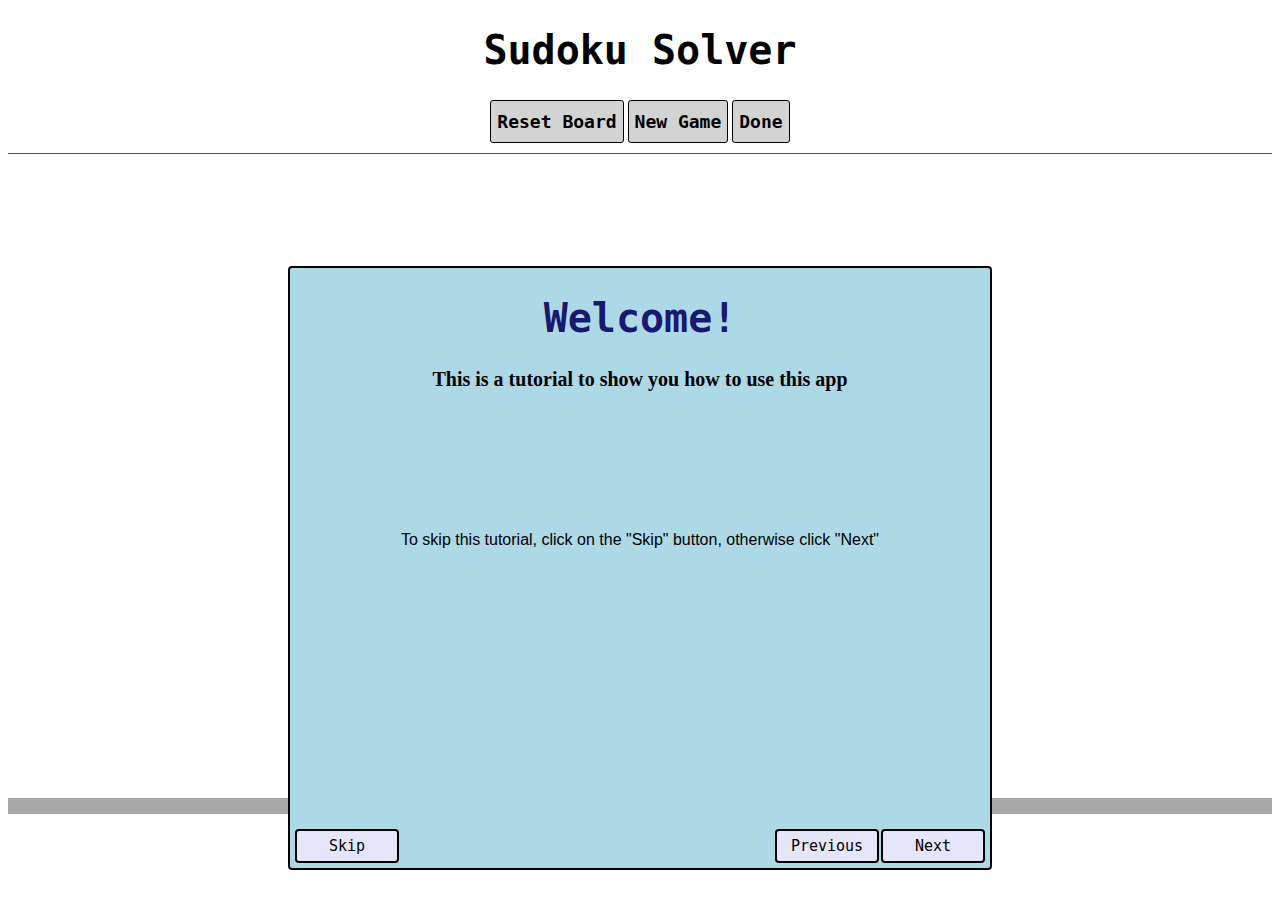
<file: index.html>
<!DOCTYPE html>
<html lang="en">
  <head>
    <meta charset="UTF-8" />
    <meta http-equiv="X-UA-Compatible" content="IE=edge" />
    <meta name="viewport" content="width=device-width, initial-scale=1.0" />
    <title>Sudoku Solver</title>
    <link rel="stylesheet" href="css files/style.css" />
  </head>

  <header>
    <h1>Sudoku Solver</h1>
    <button id="new-game">Reset Board</button>
    <button id="new-board">New Game</button>
    <button id="done">Done</button>
    <button id="solve" class="hidden">Solve</button>
    <div id="slider-container" class="hidden">Speed</div>
    <input
      type="range"
      min="50"
      max="250"
      value="50"
      id="slider"
      class="hidden"
    />
  </header>

  <body>
    <div id="game">
      <div class="tutorial" >
        <h1 class="tut-title">Welcome!</h1>
        <h2 class="tut-sub">This is a tutorial to show you how to use this app</h2>
        <p class="tut-desc">To skip this tutorial, click on the "Skip" button, otherwise click "Next"</p>
        <div class="skip-tutorial">Skip</div>
        <div class="previous-button">Previous</div>
        <div class="next-button">Next</div>
      </div>
      <div id="board"></div>

      <div id="numbers">
        <p id="one">1</p>
        <p id="two">2</p>
        <p id="three">3</p>
        <p id="four">4</p>
        <p id="five">5</p>
        <p id="six">6</p>
        <p id="seven">7</p>
        <p id="eight">8</p>
        <p id="nine">9</p>
        <p id="clear">clear</p>
      </div>
    </div>
  </body>

  <footer>
    Made by
    <a
      href="https://github.com/raaghavaadithya"
      target="_blank"
      ref="norefferer noopener"
      >Raaghav.
    </a>
    <a
      href="https://github.com/raaghavaadithya/sudoku-solver"
      target="_blank"
      ref="norefferer noopener"
      >  Repository Link.
    </a>
  </footer>

  <script src="PreSavedBoards.js"></script>
  <script src="index.js"></script>
</html>
</file>
<file: css files/style.css>
.hidden {
  display: none;
}

p {
  cursor: pointer;
  font-family: Verdana, Geneva, Tahoma, sans-serif;
}

footer {
  background-color: darkgray;
  text-align: center;
  font-size: 14px;
  font-family: Verdana, Geneva, Tahoma, sans-serif, Geneva, Tahoma, sans-serif;
  font-weight: 500;
}

header {
  text-align: center;
  border-bottom: 1px solid red;
  padding-bottom: 10px;
}

body {
  background: white;
  color: black;
}

a {
  color: #000;
}

h1 {
  font-family: monospace, Verdana;
  font-size: 30pt;
}

button {
  font-family: monospace;
  font-weight: 600;
  background-color: lightgray;
  font-size: 18px;
  border: 1px solid black;
  border-radius: 3px;
  padding-top: 10px;
  padding-bottom: 10px;
  cursor: pointer;
}

#numbers > p {
  display: inline-block;
  border: 2px solid black;
  border-radius: 20%;
  width: 50px;
  height: 50px;
  text-align: center;
  font-size: 30pt;
  margin-top: 10px;
  margin-right: 5px;
}

#numbers > p#clear {
  width: 70px;
  font-size: 20pt;
  height: 28px;
  padding-top: 12px;
  padding-bottom: 10px;
  border-radius: 10px;
}

#game {
  display: flex;
  justify-content: center;
  flex-direction: column;
  align-items: center;
}

#board {
  padding-top: 10px;
  margin-top: 10px;
  display: flex;
  flex-wrap: wrap;
  justify-content: center;
  align-content: flex-start;
  width: 520px;
  height: 520px;
}

.tile {
  background-color: rgb(210, 206, 206);
  width: 50px;
  height: 50px;
  border: 2px solid black;
  margin: 1px;
  text-align: center;
  font-size: 30pt;
  border-radius: 10%;
  transition: transform 0.1s;
}

.tile:hover {
  transform: scale(0.95);
}

.right-border {
  margin-right: 5px;
}

.bottom-border {
  margin-bottom: 5px;
}

.selected {
  background-color: rgb(97, 95, 95);
  color: white;
}

.incorrect-number {
  color: white;
  background-color: red;
}

.correct {
  /* background-color: rgb(0, 191, 0);
  color: white; */
  color: rgb(2, 153, 2);
}

.wrong {
  /* background-color: red;
  color: white; */
  color: red;
}

#slider-container {
  margin-top: 15px;
  font-family: monospace;
  font-size: 20px;
}

#slider {
  -webkit-appearance: none;  /* Override default CSS styles */
  appearance: none;
  width: 300px; /* Full-width */
  height: 10px; /* Specified height */
  background: #d3d3d3; /* Grey background */
  outline: none; /* Remove outline */
  border-radius: 5px;
}

#slider::-webkit-slider-thumb {
  -webkit-appearance: none; /* Override default look */
  appearance: none;
  width: 25px; /* Set a specific slider handle width */
  height: 25px; /* Slider handle height */
  background: #34cdef;
  cursor: pointer; /* Cursor on hover */
  border-radius: 50%
}

a {
  text-decoration: none;
}

.tutorial {
  position: absolute;
  width: 700px;
  height: 600px;
  background-color: lightblue;
  border: 2px solid black;
  border-radius: 4px;
  margin-left: auto;
  margin-right: auto;
  left: 0;
  right: 0;
  bottom: 30px;
  text-align: center;
}

.tut-title {
  color: #191970;
}

.tut-sub {
  font-family: "Lato", "Verdana";
  font-size: 15pt;
  font-weight: bold;
}

.tut-desc {
  width: 70%;
  margin-left: auto;
  margin-right: auto;
  margin-top: 20%;
}

.skip-tutorial, .previous-button, .next-button {
  position: absolute;
  width: 100px;
  height: 30px;
  border: 2px solid black;
  border-radius: 4px;
  bottom: 5px;
  font-family: monospace;
  font-size: 15px;
  background-color: lavender;
  line-height: 30px;
  transition: background-color 0.2s;
  cursor: pointer;
}

.skip-tutorial:hover, .previous-button:hover, .next-button:hover {
  background-color: #2d2d5b;
  color: white;
}

.skip-tutorial:active, .previous-button:active, .next-button:active {
  background-color: rgb(135, 135, 201);
}

.skip-tutorial {
  left: 5px;
}

.next-button {
  right: 5px;
}

.previous-button {
  right: 111px;
}
</file>
